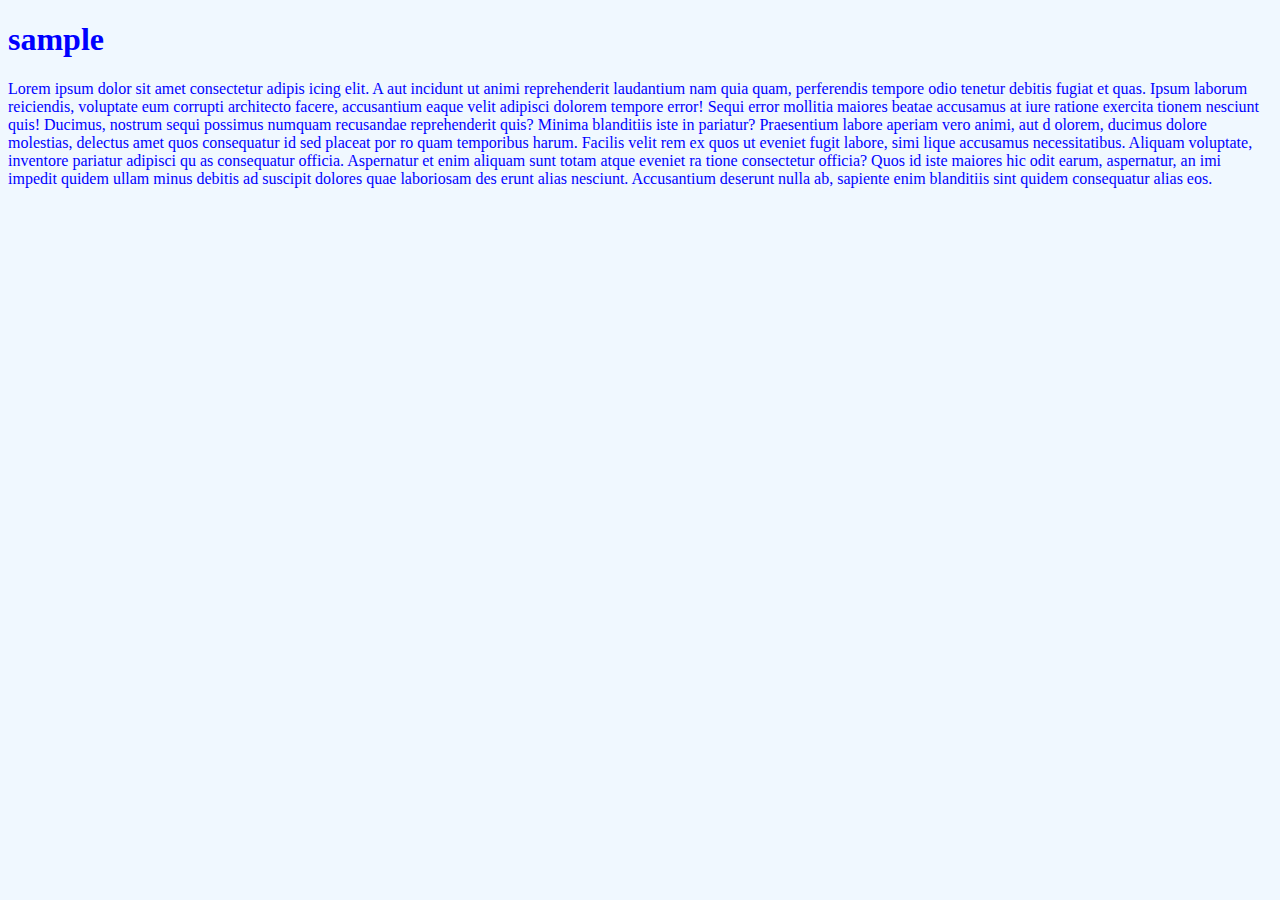
<file: index.html>
<!DOCTYPE html>
<html lang="en">
<head>
    <meta charset="UTF-8">
    <meta http-equiv="X-UA-Compatible" content="IE=edge">
    <meta name="viewport" content="width=device-width, initial-scale=1.0">
    <title>Git & Github</title>
    <link rel="stylesheet" href="style.css">
</head>
<body>
    <h1>sample</h1>
    <p>Lorem ipsum dolor sit amet consectetur adipis
        icing elit. A aut incidunt ut animi reprehenderit laudantium nam quia quam, 
        perferendis tempore odio tenetur debitis fugiat et quas. Ipsum laborum reiciendis, 
        voluptate eum corrupti architecto facere, accusantium eaque velit adipisci dolorem 
        tempore error! Sequi error mollitia maiores beatae accusamus at iure ratione exercita
        tionem nesciunt quis! Ducimus, nostrum sequi possimus numquam recusandae reprehenderit
         quis? Minima blanditiis iste in pariatur? Praesentium labore aperiam vero animi, aut d
         olorem, ducimus dolore molestias, delectus amet quos consequatur id sed placeat por
         ro quam temporibus harum. Facilis velit rem ex quos ut eveniet fugit labore, simi
         lique accusamus necessitatibus. Aliquam voluptate, inventore pariatur adipisci qu
         as consequatur officia. Aspernatur et enim aliquam sunt totam atque eveniet ra
         tione consectetur officia? Quos id iste maiores hic odit earum, aspernatur, an
         imi impedit quidem ullam minus debitis ad suscipit dolores quae laboriosam des
         erunt alias nesciunt. Accusantium deserunt nulla ab, sapiente enim blanditiis
          sint quidem consequatur alias eos.</p>
</body>
</html>
</file>
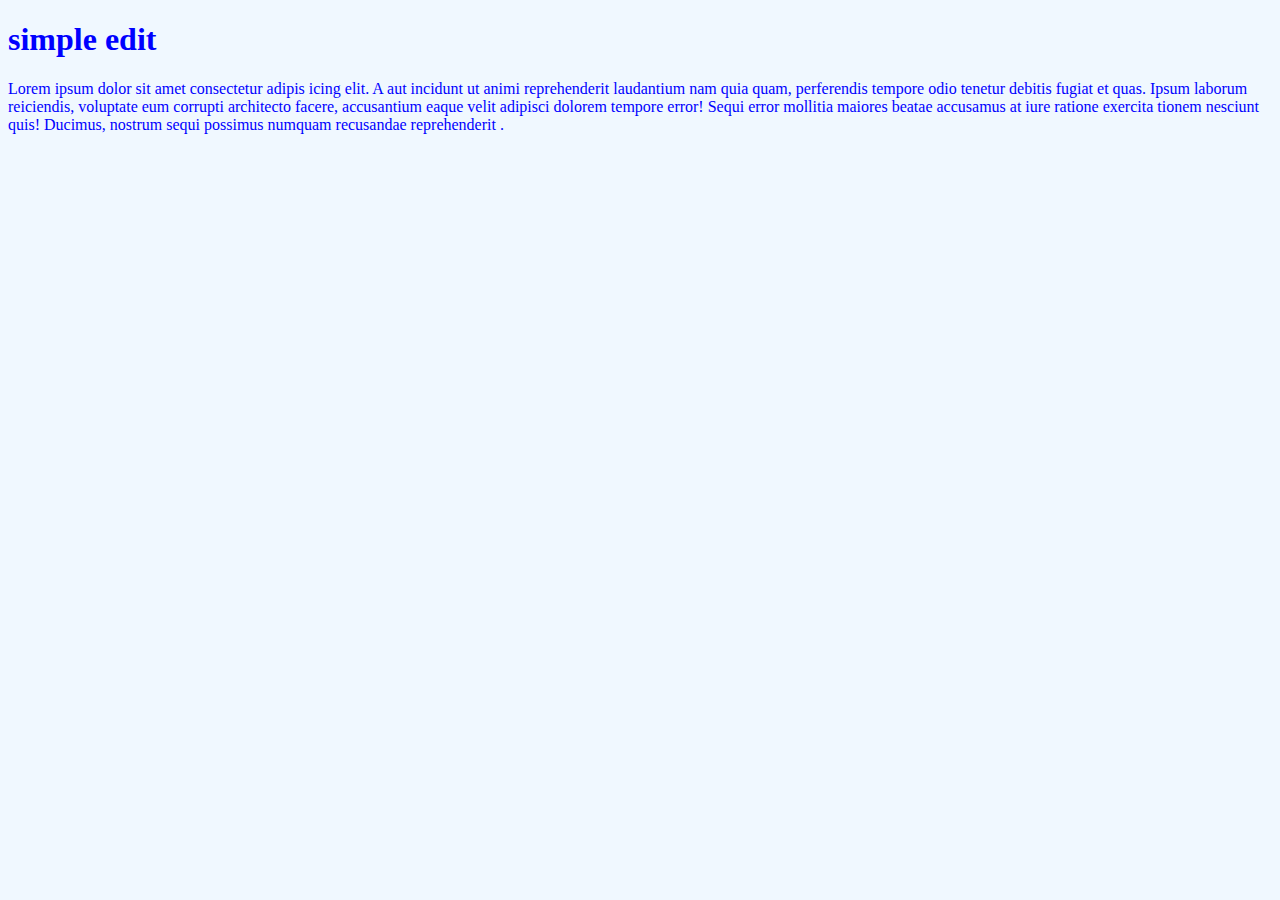
<file: sample.html>
<!DOCTYPE html>
<html lang="en">
<head>
    <meta charset="UTF-8">
    <meta http-equiv="X-UA-Compatible" content="IE=edge">
    <meta name="viewport" content="width=device-width, initial-scale=1.0">
    <title>Git & Github</title>
    <link rel="stylesheet" href="style.css">
</head>
<body>
    <h1>simple edit</h1>
    <p>Lorem ipsum dolor sit amet consectetur adipis
        icing elit. A aut incidunt ut animi reprehenderit laudantium nam quia quam, 
        perferendis tempore odio tenetur debitis fugiat et quas. Ipsum laborum reiciendis, 
        voluptate eum corrupti architecto facere, accusantium eaque velit adipisci dolorem 
        tempore error! Sequi error mollitia maiores beatae accusamus at iure ratione exercita
        tionem nesciunt quis! Ducimus, nostrum sequi possimus numquam recusandae reprehenderit
         .</p>
</body>
</html>
</file>
<file: style.css>
body{
    background-color:aliceblue;
    color:blue;
}
</file>
